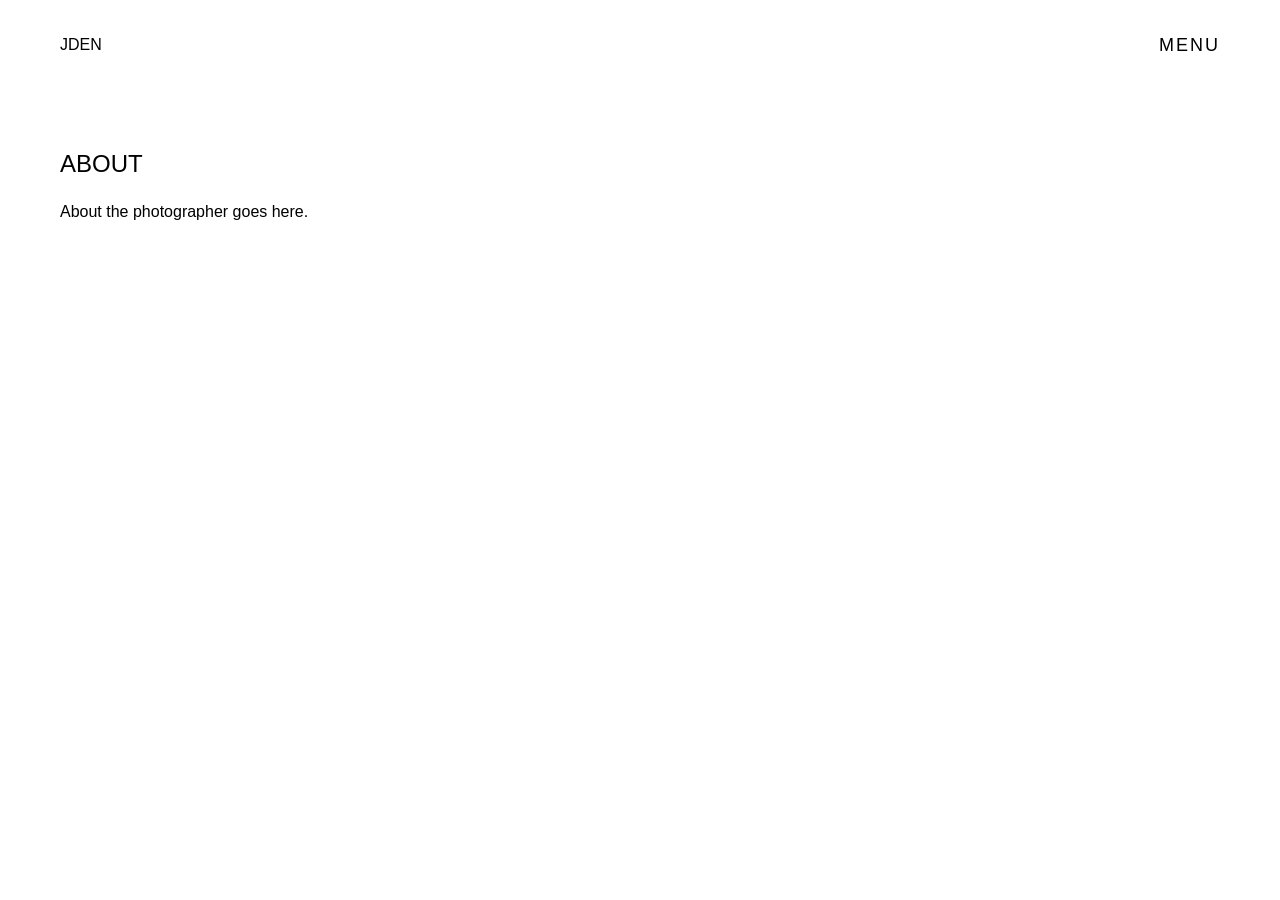
<file: about.html>
<!DOCTYPE html>
<html lang="en">
<head>
    <meta charset="UTF-8">
    <meta name="viewport" content="width=device-width, initial-scale=1.0">

    <title>About — jden Photography</title>

    <link rel="stylesheet" href="css/style.css">
</head>

<body>

    <header>
        <a href="index.html" class="logo">JDEN</a>

        <button class="menu-button">MENU</button>

        <nav class="menu">
            <a href="index.html">HOME</a>
            <a href="gallery.html">GALLERY</a>
            <a href="about.html">ABOUT</a>
        </nav>
    </header>


    <main>

        <section class="about-page">

            <div class="about-text">

                <h1>ABOUT</h1>

                <p>
                    About the photographer goes here.
                </p>

            </div>

        </section>

    </main>


    <script src="js/main.js"></script>

</body>
</html>
</file>
<file: css/style.css>
* {
    box-sizing: border-box;
    margin: 0;
    padding: 0;
}


/* BODY */

body {
    font-family: Arial, sans-serif;
}


/* HEADER */

header {
    position: fixed;
    top: 0;
    left: 0;

    width: 100%;
    height: 90px;

    padding: 25px 60px;

    display: flex;
    justify-content: space-between;
    align-items: center;

    z-index: 10;

    background-color: transparent;
}

.logo {
    text-decoration: none;
    color: black;
}


.menu-button {
    border: none;
    background: none;
    cursor: pointer;

    color: black;
    font-family: Arial, sans-serif;
    font-size: 18px;
    letter-spacing: 2px;

    position: relative;
    z-index: 10; /* Keeps the button above the sliding menu */
}


.menu {
    position: fixed;

    top: 0;
    right: 0;

    width: 35.8%;
    height: 100vh;

    display: flex;
    flex-direction: column;
    justify-content: center;
    align-items: center;

    gap: 30px;

    background-color: white;

    transform: translateX(100%); /* Moves menu completely off screen */

    transition: transform 0.4s ease; /* Controls sliding animation */

    z-index: 5;
}


.menu.open {
    transform: translateX(0); /* Moves menu onto the screen */
}


.menu a {
    color: black;
    text-decoration: none;

    font-size: 18px;
    letter-spacing: 2px; /* Adds space between letters */
    
    transition: opacity 0.2s ease; /* Smooth hover effect */
}

.menu a:hover {
    opacity: 0.5; /* Fades the link when hovered */
}


/* HERO */

.hero {
    position: relative;

    margin-top: 90px;

    height: calc(100vh - 130px);

    overflow: hidden;
}

.hero-link {
    display: block;
    width: 100%;
    height: 100%;
}


.hero-image {
    position: absolute;

    top: 0;
    left: 0;

    width: 100%;
    height: 100%;

    object-fit: cover;

    opacity: 0;

    transition: opacity 1.2s ease;
}


/* The currently visible image */
.hero-image.active {
    opacity: 1;
}


/* ALBUM INFORMATION */


.album-info {
    padding: 60px 30px;
}

.album-info h1 {
    font-size: 24px;
    font-weight: normal;
}

.album-info p {
    margin-top: 8px;
    font-size: 14px;
}


/* GALLERY */

#gallery {
    min-height: 100vh;
    padding: 100px 30px;
}

/* GALLERY */

.gallery {
    padding: 150px 60px 80px;
}

.gallery h1 {
    font-size: 24px;
    font-weight: normal;
    margin-bottom: 50px;
}


.album-grid {
    display: grid;
    grid-template-columns: repeat(2, 1fr);
    gap: 60px 30px;
}


.album {
    color: black;
    text-decoration: none;
    display: block;
    transition: transform 0.25s ease;
}

.album:hover {
    transform: scale(1.02);
}


.album img {
    width: 100%;
    height: 500px;
    object-fit: cover;
    display: block;

    transition: opacity 0.3s ease;
}

.album:hover img {
    opacity: 0.75;
}

.album h2 {
    margin-top: 15px;

    font-size: 18px;
    font-weight: normal;
}


.album p {
    margin-top: 5px;

    font-size: 14px;
}

/* ALBUM PAGE */

.album-page {
    padding: 150px 60px 80px;
}


.album-header {
    margin-bottom: 60px;
}


.album-header h1 {
    font-size: 24px;
    font-weight: normal;
}


.album-header p {
    margin-top: 8px;
    font-size: 14px;
}

.album-photo {
    cursor: pointer;
}


.photo-grid {
    display: flex;
    flex-direction: column;
    gap: 30px;
}

.photo-grid img {
    height: auto;
    display: block;
    margin: 0 auto;
}

/* Default photo size */
.photo-grid img.normal {
    width: 90%;
}

/* Slightly larger photo */
.photo-grid img.large {
    width: 95%;
}

/* Slightly wider photo */
.photo-grid img.wide {
    width: 100%;
}

/* Slightly smaller photo */
.photo-grid img.small {
    width: 80%;
}

/* LIGHTBOX */

/* Full-screen container */
.lightbox {
    position: fixed;

    top: 0;
    left: 0;

    width: 100%;
    height: 100vh;

    /* Dark background */
    background-color: rgba(0, 0, 0, 0.95);

    /* Hidden until opened */
    display: none;

    /* Above the rest of the page */
    z-index: 100;
}


/* Makes the lightbox visible */
.lightbox.open {
    display: block;
}


/* Visible area of the swipe viewer */
.lightbox-window {
    width: 100%;
    height: 100%;

    overflow-x: auto;
    overflow-y: hidden;

    /* Browser handles horizontal swipe snapping */
    scroll-snap-type: x mandatory;

    /* Arrow navigation will animate smoothly */
    scroll-behavior: smooth;

    /* Hide scrollbar */
    scrollbar-width: none;

    /* Tell the browser this area handles horizontal gestures */
    touch-action: pan-x;
}


/* Hide scrollbar in WebKit browsers */
.lightbox-window::-webkit-scrollbar {
    display: none;
}


/* Holds all photo slides in one horizontal row */
.lightbox-track {
    display: flex;

    width: max-content;
    height: 100%;
}


/* Each slide fills the viewport */
.lightbox-slide {
    flex: 0 0 100vw;

    width: 100vw;
    height: 100%;

    display: flex;

    align-items: center;
    justify-content: center;

    scroll-snap-align: center;
}


/* Photo inside a slide */
.lightbox-slide img {
    max-width: 90%;
    max-height: 90%;

    object-fit: contain;
}


/* General styling for the lightbox buttons */
.lightbox button {
    position: absolute;

    border: none;
    background: none;

    color: white;

    cursor: pointer;

    font-size: 40px;

    z-index: 1000;

    opacity: 0.7;

    transition: opacity 0.2s ease;
}


/* Make arrows more obvious when hovered */
.lightbox-prev:hover,
.lightbox-next:hover {
    opacity: 1;
}


/* Close button */
.lightbox-close {
    top: 25px;
    right: 35px;

    opacity: 0.9;
}


/* Previous button */
.lightbox-prev {
    left: 30px;
    top: 50%;
    transform: translateY(-50%);
}


/* Next button */
.lightbox-next {
    right: 30px;
    top: 50%;
    transform: translateY(-50%);
}


/* ABOUT */

.about-page {
    min-height: 100vh;
    padding: 150px 60px 80px;
}

.about-text {
    max-width: 600px;
}

.about-text h1 {
    font-size: 24px;
    font-weight: normal;
}

.about-text p {
    margin-top: 20px;
    font-size: 16px;
    line-height: 1.7;
}
/* MOBILE */
@media (max-width: 768px) {

    header {
        padding: 20px;
    }

    .menu {
        width: 100vw;
        left: 0;
        right: 0
    }

    .hero {
        height: 65vh;
        margin-top: 90px;
    }

    .gallery {
        padding: 120px 20px 60px;
    }

    .gallery h1 {
        margin-bottom: 30px;
    }

    .album-grid {
        grid-template-columns: 1fr;
        gap: 45px;
    }

    .album img {
        height: 400px;
    }

    .album-page {
        padding: 120px 20px 60px;
    }

    .album-header {
        margin-bottom: 40px;
    }

    .photo-grid {
        gap: 20px;
    }

    .album-info {
        padding: 40px 20px;
    }

    /* Make lightbox navigation subtle on mobile */
    .lightbox button {
        font-size: 28px;
    }

    .lightbox-prev,
    .lightbox-next {
        opacity: 0.6;
    }

    .lightbox-prev:hover,
    .lightbox-next:hover {
        opacity: 0.9;
    }
}
</file>
